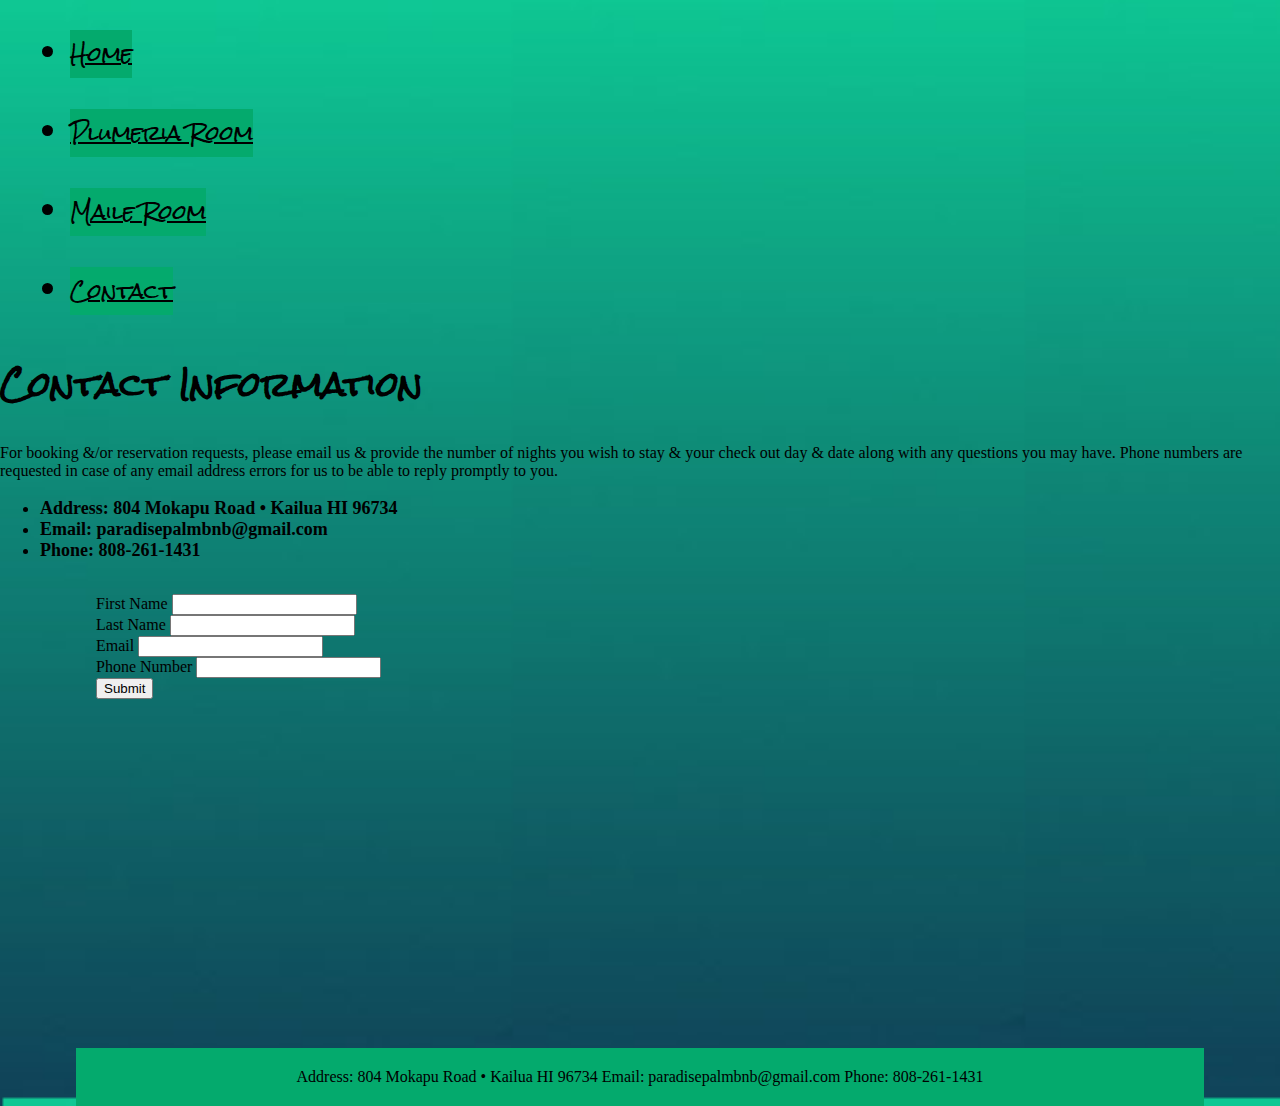
<file: form.html>
<!doctype html>
<html lang="en">
  <head>
    <!--
Project: Bootstrap B&B
  Name: Josh Welborn
  Date: 7/25/2021

 -->
    <!-- Required meta tags -->
    <meta charset="utf-8">
    <meta name="viewport" content="width=device-width, initial-scale=1">

    <!-- Bootstrap CSS -->
    <link href="https://cdn.jsdelivr.net/npm/bootstrap@5.0.2/dist/css/bootstrap.min.css" rel="stylesheet" integrity="sha384-EVSTQN3/azprG1Anm3QDgpJLIm9Nao0Yz1ztcQTwFspd3yD65VohhpuuCOmLASjC" crossorigin="anonymous">
    <link href="styles.css" rel="stylesheet"/>
    <link rel="preconnect" href="https://fonts.googleapis.com">
<link rel="preconnect" href="https://fonts.gstatic.com" crossorigin>
<link href="https://fonts.googleapis.com/css2?family=Rock+Salt&display=swap" rel="stylesheet">
    <title>Kailua Kove: Index</title>
  </head>
  <body>
    <div class="container">
<div class="container navigation">


      <ul class="nav justify-content-center">
  <li class="nav-item">
    <a class="nav-link active" aria-current="page" href="index.html">Home</a>
  </li>
  <li class="nav-item">
    <a class="nav-link active" href="#">Plumeria Room</a>
  </li>
  <li class="nav-item">
    <a class="nav-link active" href="form.html">Maile Room</a>
  </li>
  <li class="nav-item">
    <a class="nav-link active" href="form.html" tabindex="-1" aria-disabled="true">Contact</a>
  </li>
</ul>
</div>

<div class="container information">
    <h1>Contact Information</h1>

    <p>For booking &/or reservation requests, please email us & provide the number of nights you wish to stay &
      your check out day & date along with any questions you may have.
      Phone numbers are requested in case of any email address errors for us to be able to reply promptly to you.
    </p>

  <ul>
    <li>Address: 804 Mokapu Road • Kailua HI 96734 </li>
    <li>Email: paradisepalmbnb@gmail.com</li>
    <li>Phone: 808-261-1431</li>
  </ul>


</div>
<div class="boxes">
<form>
  <div class="mb-3">
    <label for="fnameid" class="form-label">First Name</label>
    <input type="text" class="form-control" id="fnameid">

  </div>
  <div class="mb-3">
    <label for="lname" class="form-label">Last Name</label>
    <input type="text" class="form-control" id="lname">
  </div>
  <div class="mb-3">
    <label for="email" class="form-label">Email</label>
    <input type="email" class="form-control" id="email">
  </div>
  <div class="mb-3">
    <label for="phone" class="form-label">Phone Number</label>
    <input type="tel" class="form-control" id="phone">
  </div>
  <button type="submit" class="btn btn-primary">Submit</button>
</form>





<div class="map">
<iframe src="https://www.google.com/maps/embed?pb=!1m18!1m12!1m3!1d3714.185087411385!2d-157.74923348506073!3d21.421968785786643!2m3!1f0!2f0!3f0!3m2!1i1024!2i768!4f13.1!3m3!1m2!1s0x7c0015399eb53f0b%3A0xf8b93ccbb6bb3ebe!2s804%20Mokapu%20Rd%2C%20Kailua%2C%20HI%2096734!5e0!3m2!1sen!2sus!4v1627348728590!5m2!1sen!2sus"
   width="600" height="450" style="border:0;" allowfullscreen="" loading="lazy"></iframe>
 </div>
</div>

<footer>Address: 804 Mokapu Road • Kailua HI 96734
Email: paradisepalmbnb@gmail.com
Phone: 808-261-1431
</footer>






    <!-- Optional JavaScript; choose one of the two! -->

    <!-- Option 1: Bootstrap Bundle with Popper -->
    <script src="https://cdn.jsdelivr.net/npm/bootstrap@5.0.2/dist/js/bootstrap.bundle.min.js" integrity="sha384-MrcW6ZMFYlzcLA8Nl+NtUVF0sA7MsXsP1UyJoMp4YLEuNSfAP+JcXn/tWtIaxVXM" crossorigin="anonymous"></script>

    <!-- Option 2: Separate Popper and Bootstrap JS -->
    <!--
    <script src="https://cdn.jsdelivr.net/npm/@popperjs/core@2.9.2/dist/umd/popper.min.js" integrity="sha384-IQsoLXl5PILFhosVNubq5LC7Qb9DXgDA9i+tQ8Zj3iwWAwPtgFTxbJ8NT4GN1R8p" crossorigin="anonymous"></script>
    <script src="https://cdn.jsdelivr.net/npm/bootstrap@5.0.2/dist/js/bootstrap.min.js" integrity="sha384-cVKIPhGWiC2Al4u+LWgxfKTRIcfu0JTxR+EQDz/bgldoEyl4H0zUF0QKbrJ0EcQF" crossorigin="anonymous"></script>
    -->
    </div>
  </body>
</html>
</file>
<file: styles.css>
@charset "utf-8";

/*


   Bootstrap BB
   Author: Josh Welborn
   Date:   07/24/2021
   Filename: styles.css

*/
body {
  background-image: url(background.png);
    margin: auto;
    background-size: cover;
}
.information h1{
  font-family: 'Rock Salt', cursive;
}
.information ul {
  text-decoration: none;
  font-weight: bold;
  font-size: 18px;
}
.navigation {
  font-family: 'Rock Salt', cursive;

}
.nav-item {
  margin: 30px;
  font-size: 20px;
  color: black;

}
.nav-item a.active {
  background-color: #04AA6D;
  color: black;
}
.header {
  text-align: center;
  width: 85%;

}
.header h1 {
  font-family: 'Rock Salt', cursive;
  padding-top: 20px;
  padding-bottom: 12px;


}

.carousel {
  width: 85%;
  margin: auto;
  box-shadow: 10px 10px 10px 6px black;
}
.cards{
  width: 85%;
  margin: auto;
  display:grid;
  grid-gap: 20px;
  grid-template-columns: 1fr 1fr 1fr 1fr;
  padding-top: 15px;

}
.card {
    box-shadow: 10px 10px 10px 6px black;
}

.rooms{
  margin: auto;
  padding-top: 15px;
  width: 85%;
  font-size: 18px;
}
.rooms h3 {
  font-family: 'Rock Salt', cursive;
}
.boxes{
  width: 85%;
  margin: auto;
  display:grid;
  grid-gap: 20px;
  grid-template-columns: 1fr 1fr;
  padding-top: 15px;
}
footer {
  text-align: center;
  background-color: #04AA6D;
  color: black;
  margin: auto;
  width: 85%;
  padding: 20px;
}
/* Set the size of the div element that contains the map */
</file>
